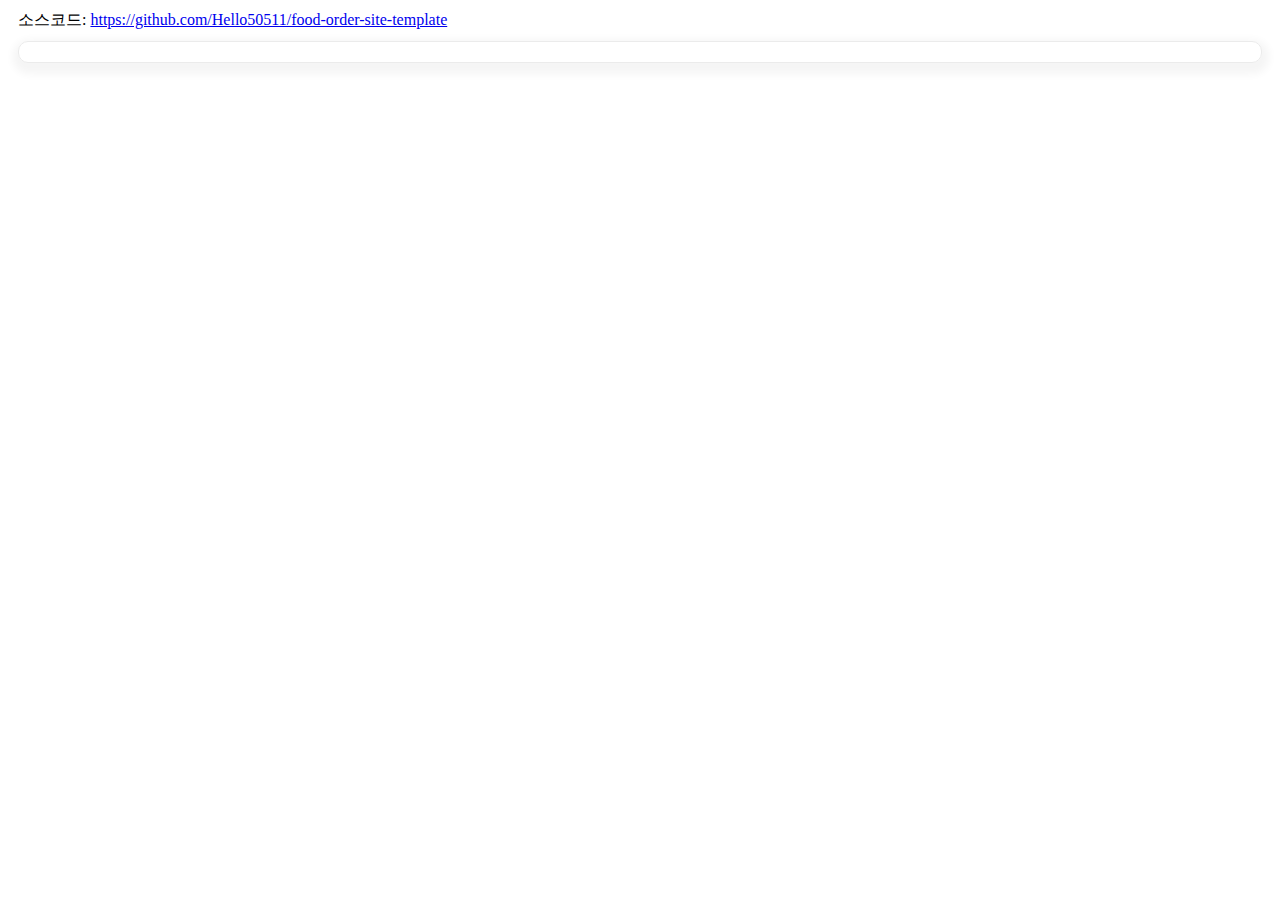
<file: order.html>
<!DOCTYPE html>
<html lang="en">
<head>
    <meta charset="UTF-8">
    <meta http-equiv="X-UA-Compatible" content="IE=edge">
    <meta name="viewport" content="width=device-width, initial-scale=1.0">
    <title>Food ORDER TEMPLATE</title>
    <link href="https://cdn.jsdelivr.net/npm/bootstrap@5.3.0-alpha1/dist/css/bootstrap.min.css" rel="stylesheet" integrity="sha384-GLhlTQ8iRABdZLl6O3oVMWSktQOp6b7In1Zl3/Jr59b6EGGoI1aFkw7cmDA6j6gD" crossorigin="anonymous">
    <meta name="description" content="Made By Hello3832#8944">
    <link rel="stylesheet" href="styles/index.css">
</head>

<body onload="foodFind()">
    <div class="alert alert-secondary" role="alert" style="margin: 10px;">
        소스코드: <a href="https://github.com/Hello50511/food-order-site-template">https://github.com/Hello50511/food-order-site-template</a>
    </div>
    <div id="food-info">
        
    </div>
    <script src="https://cdn.jsdelivr.net/npm/bootstrap@5.3.0-alpha1/dist/js/bootstrap.bundle.min.js" integrity="sha384-w76AqPfDkMBDXo30jS1Sgez6pr3x5MlQ1ZAGC+nuZB+EYdgRZgiwxhTBTkF7CXvN" crossorigin="anonymous"></script>
    <script src="/scripts/index.js"></script>
</body>
</html>
</file>
<file: styles/index.css>
#food-img {
    border-radius: 10px;
}

#food-info {
    margin: 10px;
}

#food-info {
    border: 1px solid rgb(235, 235, 235);
    padding: 10px;
    border-radius: 10px;
    box-shadow: 1px 5px 9px 6px rgb(245, 245, 245);
}

button {
    cursor: pointer;
}
</file>
